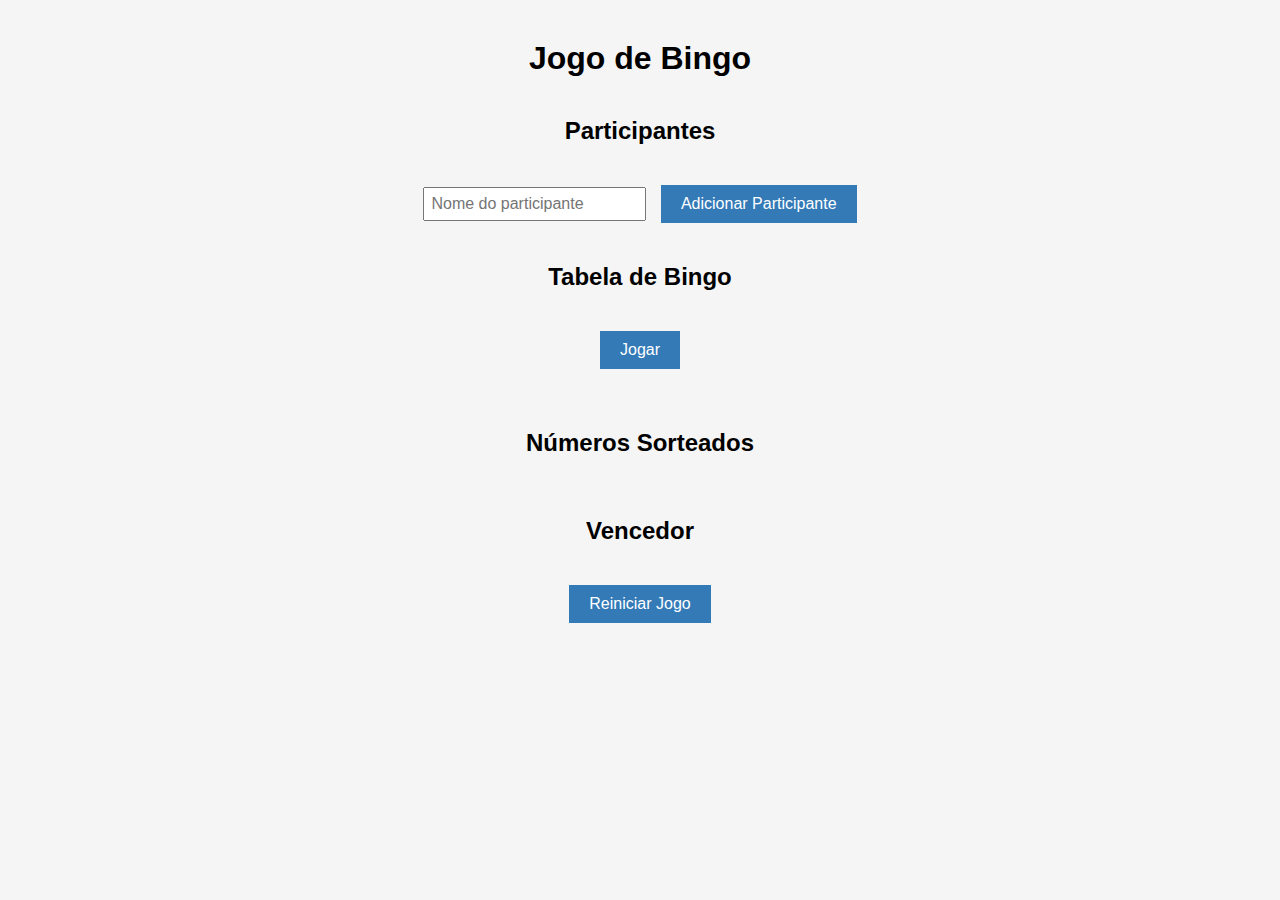
<file: index.html>
<!DOCTYPE html>
<html>
<head>
  <title>Jogo de Bingo</title>
  <link rel="stylesheet" type="text/css" href="style.css">
</head>
<body>
  <h1>Jogo de Bingo</h1>

  <div id="participants">
    <h2>Participantes</h2>
    <input type="text" id="participantName" placeholder="Nome do participante">
    <button onclick="addParticipant()">Adicionar Participante</button>
  </div>

  <div id="bingoBoard">
    <h2>Tabela de Bingo</h2>
    <button onclick="startGame()">Jogar</button>
    <div id="boardContainer"></div>
  </div>

  <div id="drawnNumbers">
    <h2>Números Sorteados</h2>
    <div id="drawnList"></div>
  </div>

  <div id="winner">
    <h2>Vencedor</h2>
    <div id="winnerName"></div>
  </div>

  <button onclick="restartGame()">Reiniciar Jogo</button>

  <script src="script.js"></script>
</body>
</html>
</file>
<file: style.css>
body {
    font-family: Arial, sans-serif;
    text-align: center;
    background-color: #f5f5f5;
  }
  
  h1 {
    margin-top: 40px;
  }
  
  h2 {
    margin-top: 20px;
  }
  
  #participants {
    margin-top: 40px;
  }
  
  #participantName {
    margin-right: 10px;
    padding: 6px;
    font-size: 16px;
  }
  
  #bingoBoard {
    margin-top: 40px;
  }
  
  #boardContainer {
    display: grid;
    grid-template-columns: repeat(6, 1fr);
    gap: 10px;
    justify-items: center;
    margin-top: 20px;
  }
  
  .board {
    display: flex;
    flex-direction: column;
    align-items: center;
    margin-bottom: 20px;
  }
  
  .board h3 {
    margin-bottom: 10px;
  }
  
  .board table {
    border-collapse: collapse;
    border: 1px solid #000;
    background-color: #fff;
    cursor: pointer;
  }
  
  .board td {
    width: 50px;
    height: 50px;
    font-size: 20px;
    text-align: center;
    vertical-align: middle;
  }
  
  .board td:hover {
    background-color: #f0f0f0;
  }
  
  .board.completed td {
    background-color: #c5e1a5;
  }
  
  #drawnNumbers {
    margin-top: 40px;
  }
  
  #drawnList {
    display: flex;
    flex-wrap: wrap;
    justify-content: center;
    margin-top: 20px;
    font-size: 24px;
  }
  
  #drawnList div {
    width: 50px;
    height: 50px;
    border: 1px solid #000;
    display: flex;
    align-items: center;
    justify-content: center;
    margin: 5px;
    font-size: 20px;
    background-color: #f5f5f5;
  }
  
  #winner {
    margin-top: 40px;
  }
  
  #winnerName {
    font-size: 28px;
    font-weight: bold;
    color: #f00;
    margin-top: 20px;
  }
  
  #winnerName .emoji {
    font-size: 48px;
    margin: 0 10px;
    animation: rotate 2s infinite linear;
  }
  
  @keyframes rotate {
    from {
      transform: rotate(0deg);
    }
    to {
      transform: rotate(360deg);
    }
  }
  
  button {
    margin-top: 20px;
    padding: 10px 20px;
    font-size: 16px;
    background-color: #337ab7;
    color: #fff;
    border: none;
    cursor: pointer;
  }
  
  #restartButton {
    margin-top: 40px;
  }
</file>
